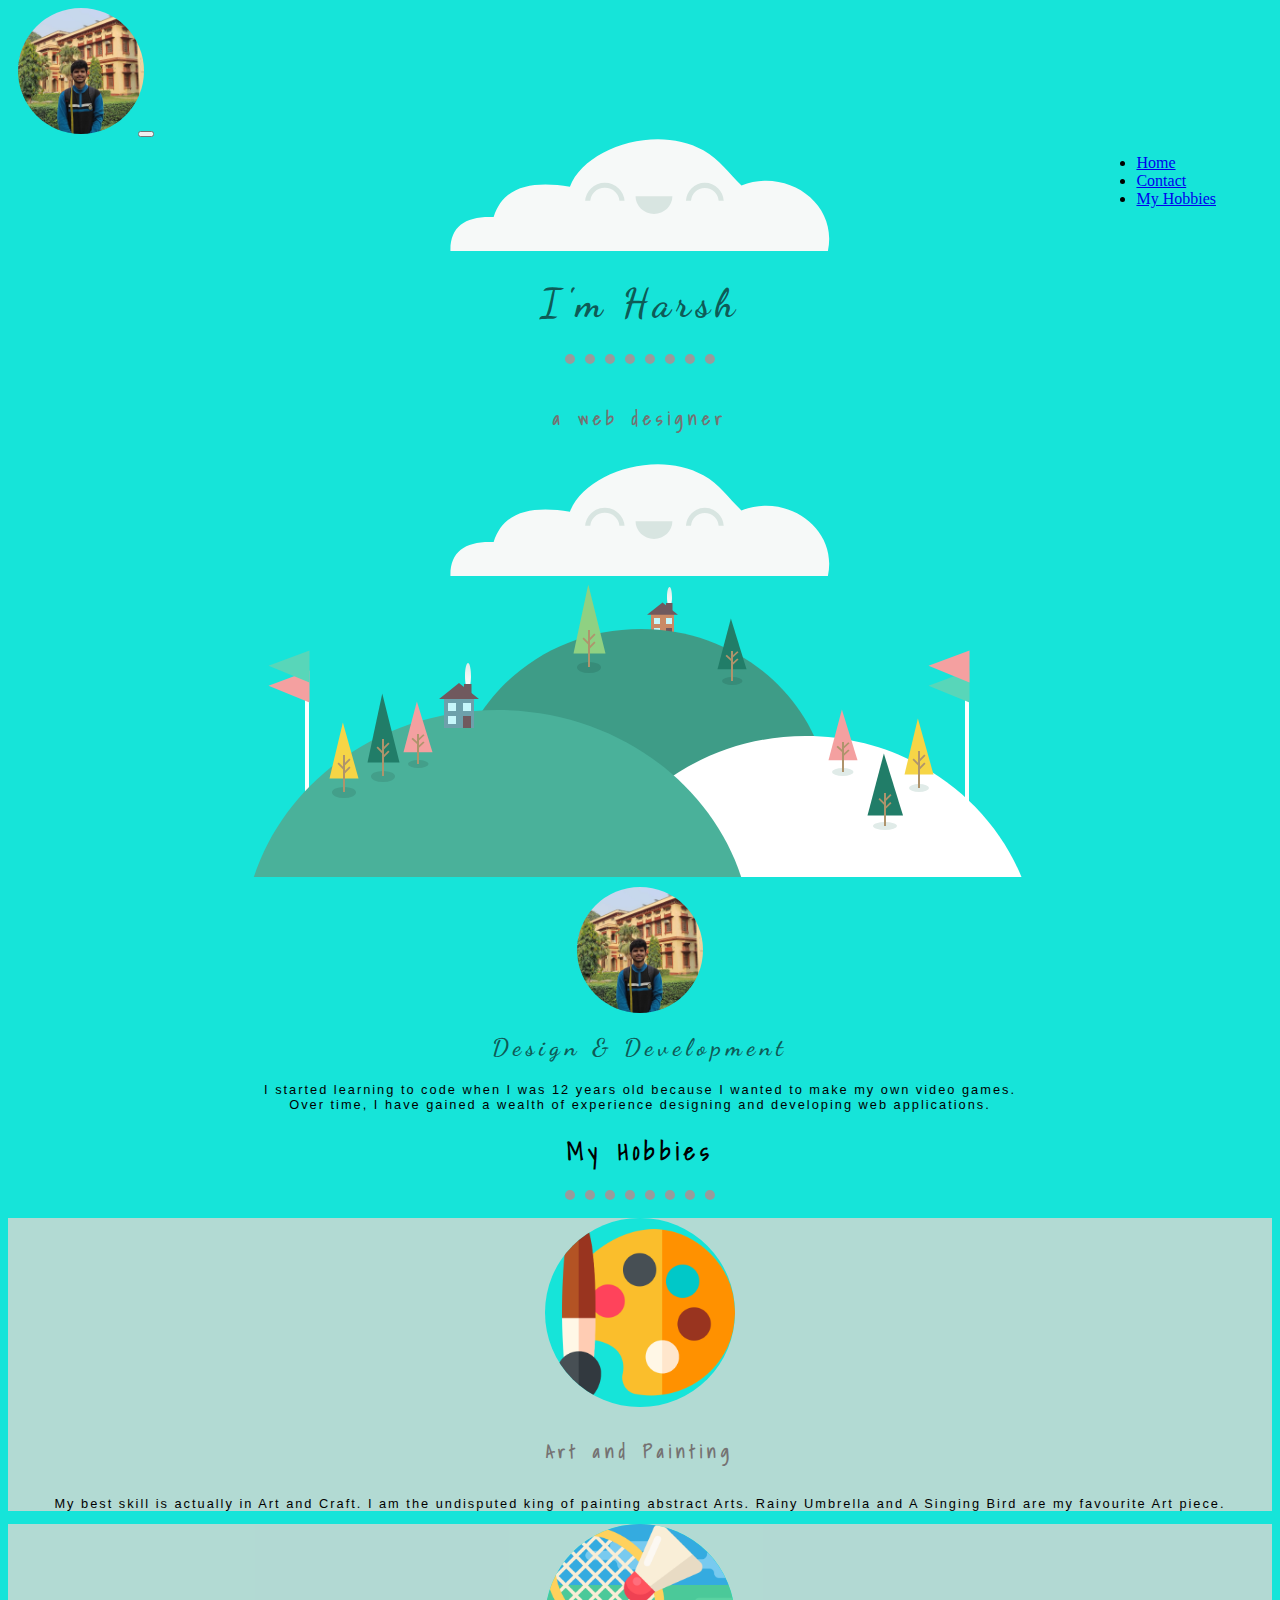
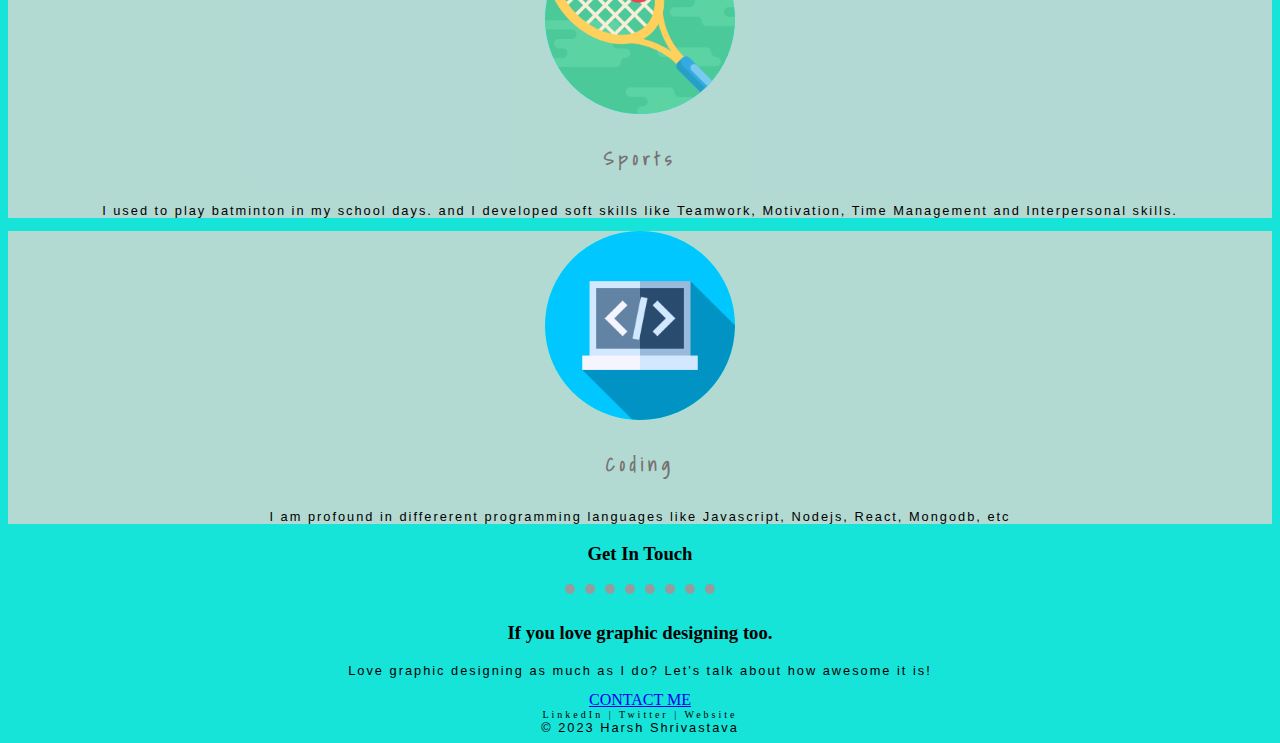
<file: index.html>
<html lang="en">
<head>
<!-- Required meta tags -->

<meta charset="utf-8">
<meta name="viewport" content="width=device-width, initial-scale=1">
<title>Harsh Shrivastava</title>
<!-- Bootstrap CSS -->
<link href="https://cdn.jsdelivr.net/npm/bootstrap@5.1.3/dist/css/bootstrap.min.css" rel="stylesheet" integrity="sha384-1BmE4kWBq78iYhFldvKuhfTAU6auU8tT94WrHftjDbrCEXSU1oBoqyl2QvZ6jIW3" crossorigin="anonymous">
<!-- css -->
 <link rel="stylesheet" href="CSS-MySite/style.css">
<link rel="preconnect" href="https://fonts.googleapis.com">
<link rel="preconnect" href="https://fonts.gstatic.com" crossorigin>
<link href="https://fonts.googleapis.com/css2?family=Dancing+Script:wght@600&family=Shadows+Into+Light&display=swap" rel="stylesheet">
<link href="https://cdn.jsdelivr.net/npm/bootstrap@5.0.2/dist/css/bootstrap.min.css" rel="stylesheet" integrity="sha384-EVSTQN3/azprG1Anm3QDgpJLIm9Nao0Yz1ztcQTwFspd3yD65VohhpuuCOmLASjC" crossorigin="anonymous">
<style>
/* nav bar */
.navbar-nav{
  position: absolute;
  right:5%;
}
.navbar{
  background-color: rgb(22, 228, 217)!important;
}
.navbar-brand{
 position: relative;
 left: 10px;
}
/* profile */
h1{
  font-size: 250%;
}
h5{
  font-size: large;
}
hr{
  width: 150px;
  height: 10px;
  border-style: dotted;
  border-width: 10px 0 0 0;
  border-color: rgb(152, 155, 155);
  background-color: rgb(22, 228, 217)!important;
}


.mountain{

  width:inherit !important;
}
/*  footer-p */
.footer-p{
 margin:0!important;
}
 

</style>
</head>
<body>
<!-- nav bar  -->
  <nav class="navbar navbar-expand-lg navbar-light bg-light">
  <div class="container-fluid">
  <a class="navbar-brand" href="index.html"><img class="profile"src="CSS-MySite/harsh.jpeg" alt="me"></a>
  <button class="navbar-toggler" type="button" data-bs-toggle="collapse" data-bs-target="#navbarNav" aria-controls="navbarNav" aria-expanded="false" aria-label="Toggle navigation">
  <span class="navbar-toggler-icon"></span>
  </button>
  <div class="collapse navbar-collapse" id="navbarNav">
  <ul class="navbar-nav">
  <li class="nav-item">
  <a class="nav-link active" aria-current="page" href="#profile_box">Home</a>
  </li>
  <li class="nav-item">
  <a class="nav-link" href="#contact_me">Contact</a>
  </li>
  <li class="nav-item">
  <a class="nav-link" href="#skills_section">My Hobbies</a>
  </li>
  </ul>
  </div>
</div>
</nav>
<!-- profile  -->

<center>
<section id="profile_box">
<div class="container-fluid">
  <div class="row">
    <div class="col-md-4 col-lg-4 col-sm-4 col">
      <img class="cloud" src="CSS-MySite/cloud.svg" alt="clouds">
    </div>
    
    <div class="col-md-4 col-lg-4 col-sm-4 col ">
    
    </div>
   <div class="col-md-4 col-lg-4 col-sm-4 col ">
    
    </div>
   <div class="col-md-12 col-lg-12 ">
      <h1>I'm Harsh</h1><hr>
    </div>
    <div class="col-md-12 col-lg-12">
    <h5>a web designer</h5>
  </div>
  </div>
  <div class="row">
    <div class="col-md-4 col-lg-4 col-sm-4 col">
    </div>
    <div class="col-md-4 col-lg-4 col-sm-4 col">
    </div>
    <div class="col-md-4 col-lg-4 col-sm-4 col">
      <img class="cloud" src="CSS-MySite/cloud.svg" alt="clouds">
    </div>
  </div>
  <div class="row">
    <div class="col-md-12 col-lg-12">
      <img class="mountain" src="CSS-MySite/mountain.svg" alt="mountain"> 
    </div>
  </div>
</div>
</section>

<!-- Skill section -->

<section id="skills_section">
 
  <img class="profile" src="CSS-MySite/harsh.jpeg" alt="me">
  
        <h2 class="skills-heading">Design & Development</h2>
        <p>I started learning to code when I was 12 years old because I wanted to make my own video games.<br> Over time, I have gained a wealth of experience designing and developing web applications.</p>

    <h2 class="skills_heading">My Hobbies</h2> <hr>
  <div class="row">
    <div class=" col-12 col-sm-12 col-md-4 col-lg-4">
      <div class="card">
        <div class="card-body">
          <img class="main_profile" src="CSS-MySite/paint.png" alt="paint">
          <h5 class="card-title">Art and Painting</h5>
        <p class="card-text"> My best skill is actually in Art and Craft. I am the undisputed king of painting abstract Arts. Rainy Umbrella  and  A Singing Bird are my favourite Art piece.</p>

        </div>
      </div>
    </div>
    <div class="col-12 col-sm-12 col-md-4 col-lg-4">
      <div class="card">
        <div class="card-body">
          <img class="main_profile" src="CSS-MySite/badminton.png" alt="badminton">
          <h5 class="card-title">Sports</h5>
          <p class="card-text">I used to play batminton in my school days. and I developed soft skills like Teamwork, Motivation, Time Management and Interpersonal skills.</p>
        </div>
      </div>
    </div>
    <div class="col-sm-12 col-md-4 col-lg-4">
      <div class="card">
        <div class="card-body "style="">
          <img class="main_profile" src="CSS-MySite/coding.png" alt="coding">
          <h5 class="card-title">Coding</h5>
          <p class="card-text">I am profound in differerent programming languages like Javascript, Nodejs, React, Mongodb, etc</p>
        </div>
      </div>
    </div>
  </div> 
</section>

<!-- contact me -->

<section id="contact_me">
   
  <div>
    <h3>Get In Touch</h3><hr>
    <h3>If you love graphic designing too.</h3>
    <p class="contact-me-p">Love graphic designing as much as I do? Let's talk about how awesome it is!</p>
    <div>
        <a class="btn btn-dark btn-lg" href="mailto:harshshrivastava096@email.com">CONTACT ME</a>  
    </div>  
  </div>
</div>
</section>
<!-- footer -->
<div >
<a class="footer-link" href="https://www.linkedin.com/in/harsh-shrivastava-4b5723228">LinkedIn | </a>
<a class="footer-link" href="https://twitter.com/HarshSh71314303?t=9-wY2gTzZfcyxHD1vky1QQ&s=09">Twitter | </a>
<a class="footer-link" href="index.html">Website</a>
<p class="footer-p">© 2023 Harsh Shrivastava</p>
</div>
</center>
<!--  javascript  -->
<script src="https://cdn.jsdelivr.net/npm/bootstrap@5.1.3/dist/js/bootstrap.bundle.min.js" integrity="sha384-ka7Sk0Gln4gmtz2MlQnikT1wXgYsOg+OMhuP+IlRH9sENBO0LRn5q+8nbTov4+1p" crossorigin="anonymous"></script>
</body>
</html>
</file>
<file: CSS-MySite/style.css>
/* profile */

.profile{
    width: 10%;
    background-color: rgba(113, 211, 182, 0.637);
    border-radius: 100%;
}
#profile_box{
    background-color: rgb(22, 228, 217);
}

h1,h2{
    font-family: 'Dancing Script', cursive;
    letter-spacing: 5px;
    color: rgba(10, 9, 9, 0.644);}
h5{
    color: rgb(117, 114, 114);
    letter-spacing: 5px;  
    font-family: 'Shadows Into Light', cursive;
}
.cloud{
width:30%;
}
/* skills section */

.main_profile{
    width: 15%;
    border-radius: 100%;
}
body,.main_profile{
    background-color: rgb(22, 228, 217)!important;
}
.myprofile{
width:5%;
}
.skills_heading{
    font-family: 'Shadows Into Light', cursive;
    letter-spacing: 5px;
    color: rgb(0, 0, 0);
}
#skills_section,#contact_me{
    margin-top: 10px;
}
.card{
    background-color: rgba(200, 216, 210, 0.877)!important;
}
p{
    letter-spacing: 2px;
    font-family: sans-serif;
    font-size: 80%;
}
.footer-link{
    text-decoration: none;
    color: black;
    letter-spacing: 3px;
    font-size: 10px;
}
</file>
